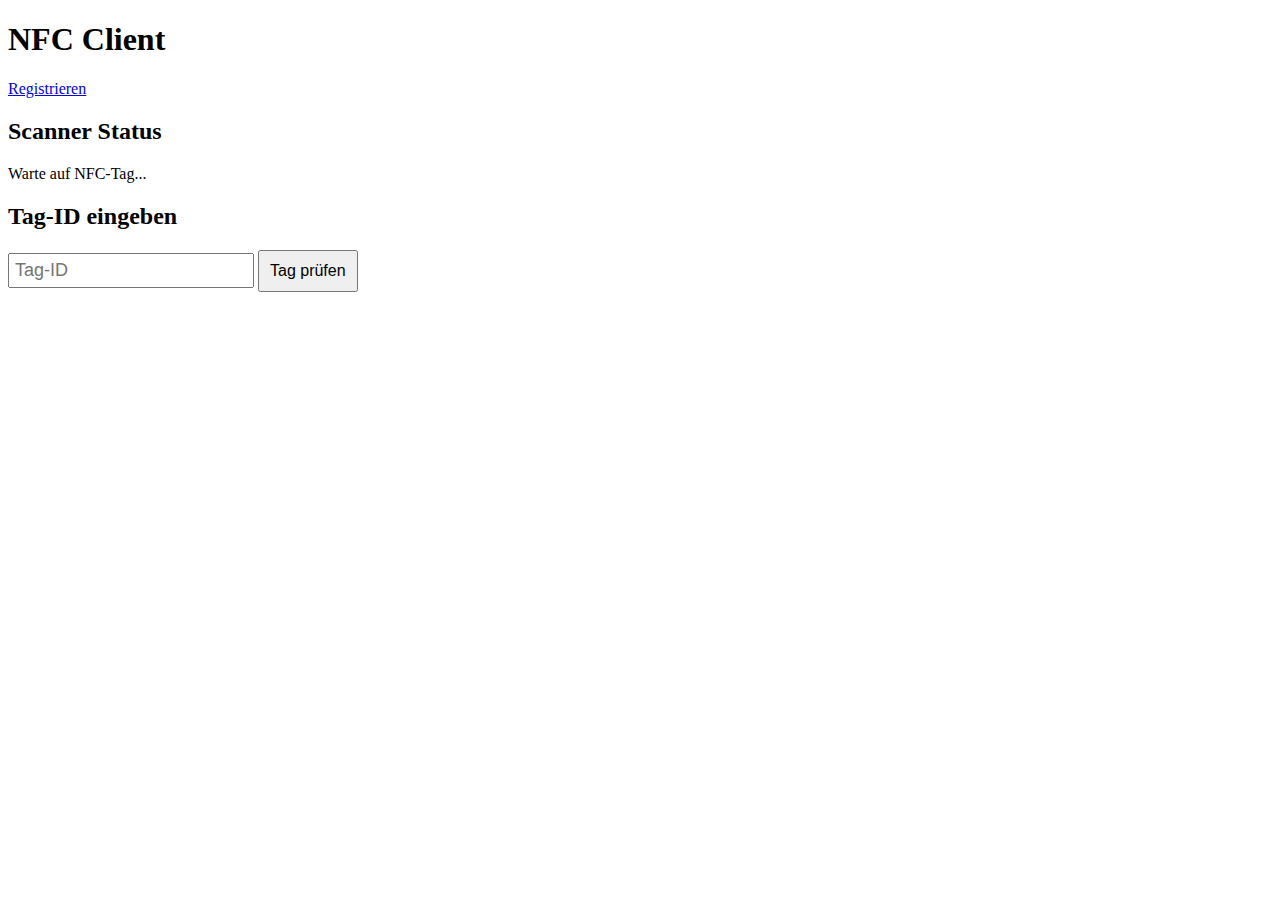
<file: client/templates/index.html>
<!DOCTYPE html>
<html>
<head>
    <title>NFC Client</title>
    <meta charset="UTF-8">
</head>
<body>
    <h1>NFC Client</h1>
    <p><a href="/register">Registrieren</a></p>

    <h2>Scanner Status</h2>
    <p id="scanner-status">Warte auf NFC-Tag...</p>

    <!-- Manuelle Tag-Eingabe (kann per JS deaktiviert werden) -->
    <div id="manual-input-section">
        <h2>Tag-ID eingeben</h2>
        <input type="text" id="manual-tag" maxlength="20" placeholder="Tag-ID" style="font-size:18px; padding:5px;">
        <button onclick="submitTag()" style="font-size:16px; padding:10px;">Tag prüfen</button>
    </div>

    <div id="tag-message"></div>
    <div id="dynamic-area"></div>

    <script>
    // === KONFIGURATION ===
    const ENABLE_MANUAL_INPUT = true; // true = manuelle Eingabe aktiviert
    const ENABLE_AUTO_SCAN = true;    // true = Arduino-Scan aktiviert

    let currentNfcTag = "";
    let lastKnownTag = "";
    let userInteracting = false;

    // Verstecke manuelle Eingabe, wenn deaktiviert
    if (!ENABLE_MANUAL_INPUT) {
        document.getElementById('manual-input-section').style.display = 'none';
    }

    // Arduino-Scan: Polling für neue Tags
    if (ENABLE_AUTO_SCAN) {
        setInterval(() => {
            if (!userInteracting) {
                fetch('/api/last-scan')
                .then(r => r.json())
                .then(data => {
                    if (data.nfc_tag && data.nfc_tag !== lastKnownTag) {
                        lastKnownTag = data.nfc_tag;
                        currentNfcTag = data.nfc_tag;
                        document.getElementById('scanner-status').innerText = "Tag erkannt: " + data.nfc_tag;
                        submitTag(data.nfc_tag);
                    }
                });
            }
        }, 1000);
    }

    function submitTag(tagFromArduino = null) {
        const tagInput = tagFromArduino || document.getElementById('manual-tag').value.trim();
        if (!tagInput) {
            document.getElementById('tag-message').innerText = "Bitte Tag-ID eingeben!";
            return;
        }
        currentNfcTag = tagInput;
        userInteracting = true;
        document.getElementById('tag-message').innerText = "Prüfe Tag...";
        document.getElementById('dynamic-area').innerHTML = "";

        fetch('/api/nfc/request', {
            method: 'POST',
            headers: {'Content-Type': 'application/json'},
            body: JSON.stringify({nfc_tag: currentNfcTag})
        })
        .then(r => r.json())
        .then(status => {
            if (!status.exists) {
                document.getElementById('tag-message').innerText = "Tag nicht registriert!";
                document.getElementById('dynamic-area').innerHTML = '<a href="/register">Registrieren</a>';
                userInteracting = false;
                return;
            }
            if (status.pin_set) {
                document.getElementById('tag-message').innerText = "PIN erforderlich!";
                document.getElementById('dynamic-area').innerHTML = `
                    <h3>Anmelden</h3>
                    <label>PIN eingeben:</label><br>
                    <input type="password" id="login-pin" maxlength="4" style="font-size:18px; padding:5px;">
                    <button onclick="loginPin()" style="font-size:16px; padding:10px;">Anmelden</button>
                `;
            } else {
                document.getElementById('tag-message').innerText = "PIN kann jetzt erstellt werden!";
                document.getElementById('dynamic-area').innerHTML = `
                    <h3>PIN erstellen</h3>
                    <label>Neue PIN (4 Ziffern):</label><br>
                    <input type="password" id="new-pin" maxlength="4" style="font-size:18px; padding:5px;"><br>
                    <label>PIN bestätigen:</label><br>
                    <input type="password" id="confirm-pin" maxlength="4" style="font-size:18px; padding:5px;"><br>
                    <button onclick="setupPin()" style="font-size:16px; padding:10px;">PIN erstellen</button>
                `;
            }
        })
        .catch(error => {
            document.getElementById('tag-message').innerText = "Serverfehler: " + error.message;
            userInteracting = false;
        });
    }

    function setupPin() {
        const pin = document.getElementById('new-pin').value;
        const confirm = document.getElementById('confirm-pin').value;
        if (!pin || pin.length !== 4) {
            document.getElementById('tag-message').innerText = 'PIN muss genau 4 Ziffern haben';
            return;
        }
        if (pin !== confirm) {
            document.getElementById('tag-message').innerText = 'PINs stimmen nicht überein';
            return;
        }
        userInteracting = true;
        document.getElementById('tag-message').innerText = 'PIN wird erstellt...';
        fetch('/api/nfc/signup', {
            method: 'POST',
            headers: {'Content-Type': 'application/json'},
            body: JSON.stringify({nfc_tag: currentNfcTag, pin: pin, pin_confirm: confirm})
        }).then(r => r.json()).then(data => {
            document.getElementById('tag-message').innerText = data.message;
            if (data.success) {
                setTimeout(() => location.reload(), 1000);
            } else {
                userInteracting = false;
            }
        }).catch(error => {
            document.getElementById('tag-message').innerText = 'Fehler bei PIN-Erstellung: ' + error.message;
            userInteracting = false;
        });
    }

    function loginPin() {
        const pin = document.getElementById('login-pin').value;
        if (!pin || pin.length !== 4) {
            document.getElementById('tag-message').innerText = 'PIN muss genau 4 Ziffern haben';
            return;
        }
        userInteracting = true;
        document.getElementById('tag-message').innerText = 'Anmeldung läuft...';
        fetch('/api/nfc/signin', {
            method: 'POST',
            headers: {'Content-Type': 'application/json'},
            body: JSON.stringify({nfc_tag: currentNfcTag, pin: pin})
        }).then(r => r.json()).then(data => {
            if (data.success) {
                fetch('/api/crypt/uid/' + data.user_id, {
                    method: 'GET',
                    headers: {'Content-Type': 'application/json'}
                })
                .then(r => r.json())
                .then(cryptData => {
                    let cryptToken = cryptData.token;
                    let cryptKey = cryptData.key;
                    // Direkte Weiterleitung ohne Anzeige der verschlüsselten UID
                    window.location.href = "/welcome/" + cryptToken + "/" + cryptKey;
                });
            } else {
                document.getElementById('tag-message').innerText = data.message;
                userInteracting = false;
            }
        }).catch(error => {
            document.getElementById('tag-message').innerText = 'Fehler bei Anmeldung: ' + error.message;
            userInteracting = false;
        });
    }

    // Enter-Taste Unterstützung
    document.addEventListener('keypress', function(event) {
        if (event.key === 'Enter') {
            if (document.getElementById('new-pin') && document.activeElement.id === 'new-pin') {
                setupPin();
            } else if (document.getElementById('confirm-pin') && document.activeElement.id === 'confirm-pin') {
                setupPin();
            } else if (document.getElementById('login-pin') && document.activeElement.id === 'login-pin') {
                loginPin();
            } else if (document.getElementById('manual-tag') && document.activeElement.id === 'manual-tag') {
                submitTag();
            }
        }
    });

    // Benutzerinteraktion erkennen
    document.addEventListener('focus', function(event) {
        if (event.target.matches('input[type="password"]')) {
            userInteracting = true;
        }
    }, true);

    document.addEventListener('blur', function(event) {
        if (event.target.matches('input[type="password"]')) {
            setTimeout(() => { userInteracting = false; }, 5000);
        }
    }, true);
    </script>
</body>
</html>
</file>
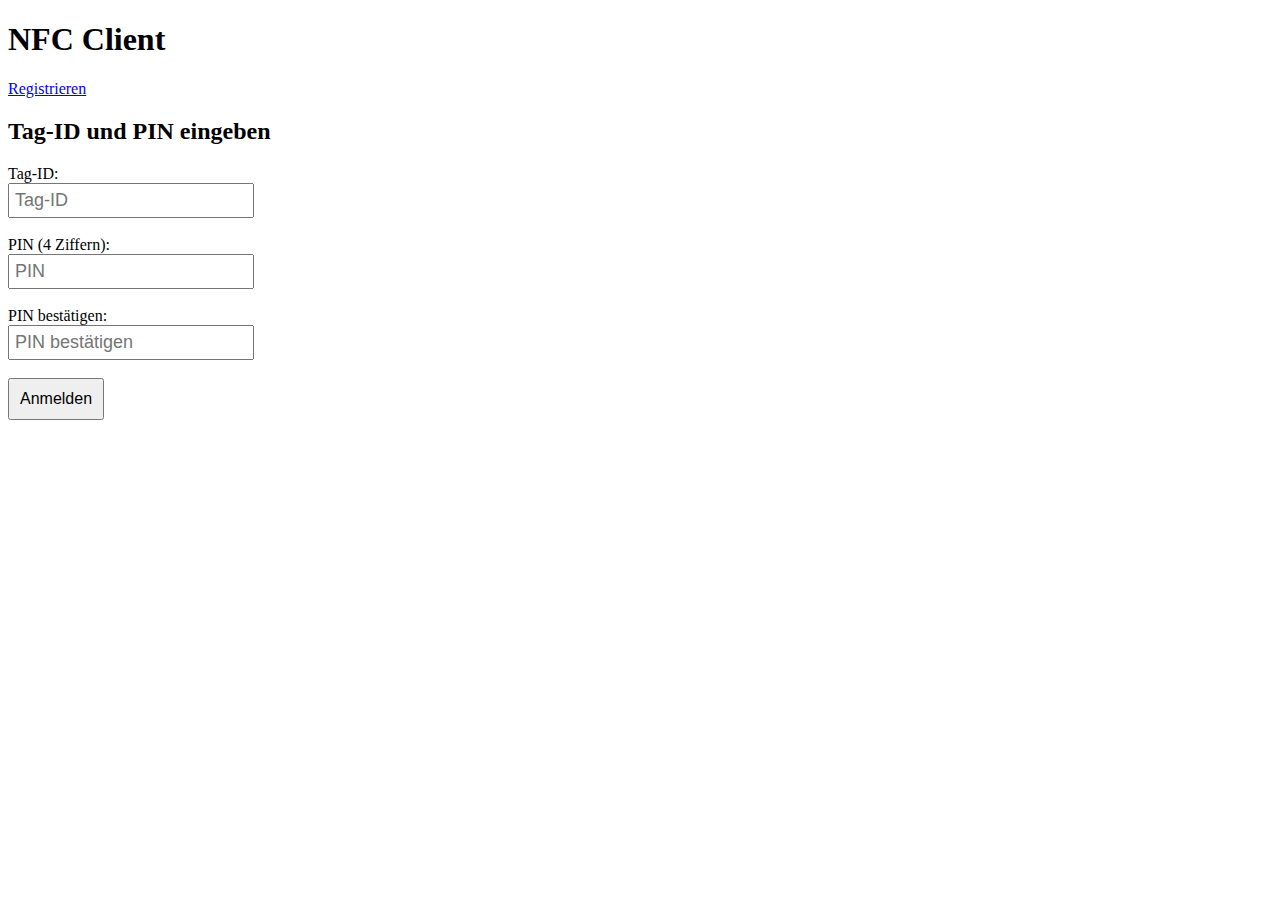
<file: client/templates/login.html>
<!DOCTYPE html>
<html>
<head>
    <title>NFC Client (manuelle Tag-Eingabe)</title>
    <meta charset="UTF-8">
</head>
<body>
    <h1>NFC Client</h1>
    <p><a href="/register">Registrieren</a></p>

    <h2>Tag-ID und PIN eingeben</h2>
    <form id="login-form">
        <label for="manual-tag">Tag-ID:</label><br>
        <input type="text" id="manual-tag" maxlength="20" placeholder="Tag-ID" style="font-size:18px; padding:5px;" required><br><br>
        <label for="pin">PIN (4 Ziffern):</label><br>
        <input type="password" id="pin" maxlength="4" placeholder="PIN" style="font-size:18px; padding:5px;" required><br><br>
        <label for="pin-confirm">PIN bestätigen:</label><br>
        <input type="password" id="pin-confirm" maxlength="4" placeholder="PIN bestätigen" style="font-size:18px; padding:5px;" required><br><br>
        <button type="submit" style="font-size:16px; padding:10px;">Anmelden</button>
    </form>
    <div id="login-message"></div>

    <script>
    document.getElementById('login-form').addEventListener('submit', function(e) {
        e.preventDefault();
        const tagid = document.getElementById('manual-tag').value.trim();
        const pin = document.getElementById('pin').value.trim();
        const pinConfirm = document.getElementById('pin-confirm').value.trim();

        if (!tagid) {
            document.getElementById('login-message').innerText = "Bitte Tag-ID eingeben!";
            return;
        }
        if (!pin || pin.length !== 4) {
            document.getElementById('login-message').innerText = "PIN muss genau 4 Ziffern haben!";
            return;
        }
        if (pin !== pinConfirm) {
            document.getElementById('login-message').innerText = "PINs stimmen nicht überein!";
            return;
        }

        fetch('/api/nfc/signin', {
            method: 'POST',
            headers: {'Content-Type': 'application/json'},
            body: JSON.stringify({nfc_tag: tagid, pin: pin, pin_confirm: pinConfirm})
        })
        .then(r => r.json())
        .then(data => {
            if (data.success) {
                document.getElementById('login-message').innerText = "Erfolgreich angemeldet! UID: " + data.user_id;
                // Optional: Weiterleitung
                // window.location.href = "/welcome/" + data.user_id + "/";
            } else {
                document.getElementById('login-message').innerText = "Fehler: " + data.message;
            }
        })
        .catch(error => {
            document.getElementById('login-message').innerText = "Serverfehler: " + error.message;
        });
    });
    </script>
</body>
</html>
</file>
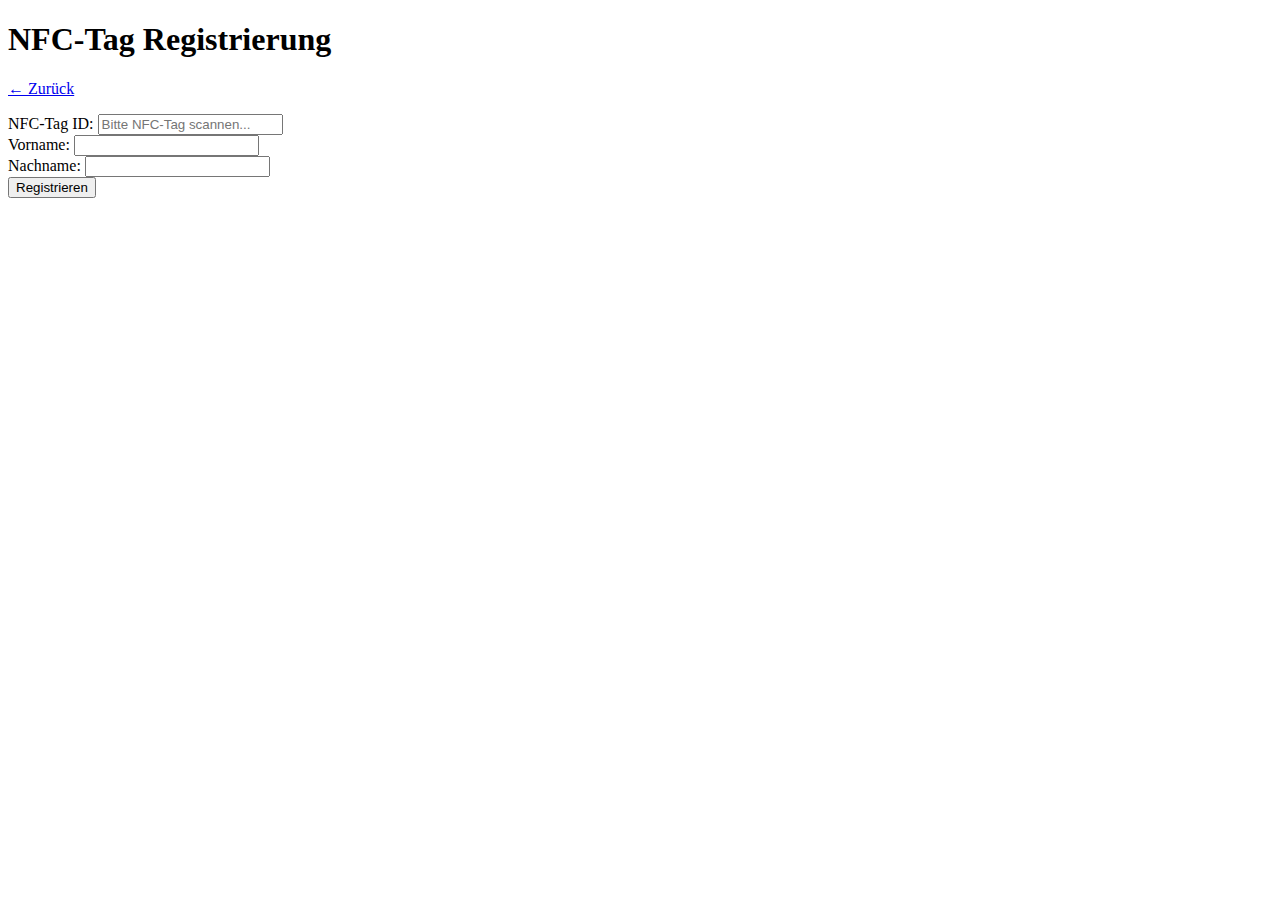
<file: client/templates/register.html>
<!DOCTYPE html>
<html>
<head>
    <title>NFC Client - Registrierung</title>
    <meta charset="UTF-8">
</head>
<body>
    <h1>NFC-Tag Registrierung</h1>
    <p><a href="/">← Zurück</a></p>
    
    <form id="register-form">
        <div>
            <label for="nfc_tag">NFC-Tag ID:</label>
            <input type="text" id="nfc_tag" name="nfc_tag" required placeholder="Bitte NFC-Tag scannen...">
        </div>
        
        <div>
            <label for="vorname">Vorname:</label>
            <input type="text" id="vorname" name="vorname" required>
        </div>
        
        <div>
            <label for="nachname">Nachname:</label>
            <input type="text" id="nachname" name="nachname" required>
        </div>
        
        <button type="submit">Registrieren</button>
    </form>
    
    <div id="message"></div>

    <script>
        // WebSocket-Verbindung für automatisches NFC-Tag einfügen
        let ws;
        
        function connectWebSocket() {
            try {
                ws = new WebSocket('ws://localhost:5000/socket.io/?transport=websocket');
                
                ws.onopen = function(event) {
                    console.log('WebSocket verbunden');
                };
                
                ws.onmessage = function(event) {
                    const data = JSON.parse(event.data);
                    if (data.type === 'nfc_scanned' && data.tag_id) {
                        document.getElementById('nfc_tag').value = data.tag_id;
                        console.log('NFC-Tag automatisch eingefügt:', data.tag_id);
                    }
                };
                
                ws.onclose = function(event) {
                    console.log('WebSocket getrennt, versuche Reconnect in 3s...');
                    setTimeout(connectWebSocket, 3000);
                };
                
                ws.onerror = function(error) {
                    console.log('WebSocket Fehler:', error);
                };
            } catch (error) {
                console.log('WebSocket Verbindung fehlgeschlagen, versuche erneut in 3s...');
                setTimeout(connectWebSocket, 3000);
            }
        }
        
        // Starte WebSocket-Verbindung beim Laden der Seite
        window.addEventListener('load', connectWebSocket);
        
        // Polling-Alternative falls WebSocket nicht funktioniert
        let lastTagCheck = '';
        setInterval(async () => {
            try {
                const response = await fetch('/api/nfc/last_scanned');
                const data = await response.json();
                if (data.success && data.tag_id && data.tag_id !== lastTagCheck) {
                    document.getElementById('nfc_tag').value = data.tag_id;
                    lastTagCheck = data.tag_id;
                    console.log('NFC-Tag via Polling eingefügt:', data.tag_id);
                }
            } catch (error) {
                // Ignoriere Polling-Fehler
            }
        }, 1000);
        
        document.getElementById('register-form').addEventListener('submit', async (event) => {
            event.preventDefault();
            
            const formData = {
                nfc_tag: document.getElementById('nfc_tag').value,
                name: document.getElementById('vorname').value,
                surname: document.getElementById('nachname').value,
            };
            
            try {
                const response = await fetch('/api/nfc/register', {
                    method: 'POST',
                    headers: {
                        'Content-Type': 'application/json',
                    },
                    body: JSON.stringify(formData)
                });
                
                const data = await response.json();
                const messageDiv = document.getElementById('message');
                
                if (data.success) {
                    messageDiv.innerHTML = `<div style="color: green;">${data.message}</div>`;
                    document.getElementById('register-form').reset();
                    lastTagCheck = ''; // Reset für nächsten Scan
                } else {
                    messageDiv.innerHTML = `<div style="color: red;">${data.message}</div>`;
                }
            } catch (error) {
                const messageDiv = document.getElementById('message');
                messageDiv.innerHTML = `<div style="color: red;">Fehler beim Registrieren: ${error.message}</div>`;
            }
        });
    </script>
</body>
</html>
</file>
